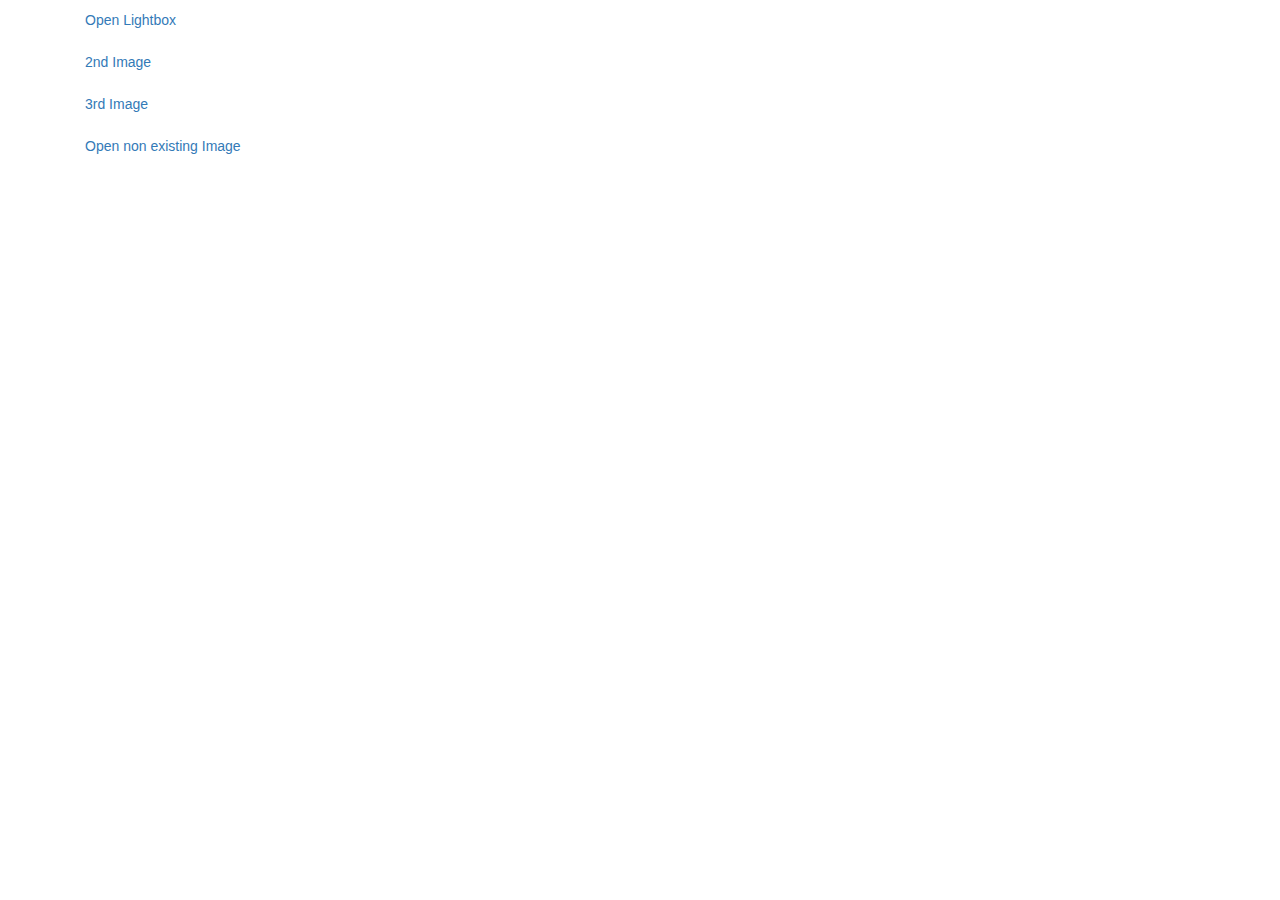
<file: pop_up.html>
<html>
<head>
	<title>Popup</title>
	<link rel="stylesheet" href="http://maxcdn.bootstrapcdn.com/bootstrap/3.3.5/css/bootstrap.min.css">
<style type="text/css">
.modal.and.carousel {
  position: absolute; // Needed because the carousel overrides the position property
}
</style>
<script type="text/javascript" src="http://code.jquery.com/jquery-1.10.2.min.js"></script>
<script type="text/javascript" src="http://netdna.bootstrapcdn.com/bootstrap/3.2.0/js/bootstrap.min.js"></script>
</head>
<body>
<div class="container">

  <ul class="nav nav-pills nav-stacked">
    <li><a href="#lightbox" data-toggle="modal">Open Lightbox</a></li>
    <li><a href="#lightbox" data-toggle="modal" data-slide-to="1">2nd Image</a></li>
    <li><a href="#lightbox" data-toggle="modal" data-slide-to="2">3rd Image</a></li>
    <li><a href="#lightbox" data-toggle="modal" data-slide-to="15">Open non existing Image</a></li>
  </ul>
  
  <div class="modal fade and carousel slide" id="lightbox">
    <div class="modal-dialog">
      <div class="modal-content">
        <div class="modal-body">
          <ol class="carousel-indicators">
            <li data-target="#lightbox" data-slide-to="0" class="active"></li>
            <li data-target="#lightbox" data-slide-to="1"></li>
            <li data-target="#lightbox" data-slide-to="2"></li>
          </ol>
          <div class="carousel-inner">
            <div class="item active">
              <img src="img/n_edit.png" alt="First slide">
            </div>
            <div class="item">
              <img src="img/n_home.png" alt="Second slide">
            </div>
            <div class="item">
              <img src="img/n_expense.png" alt="Third slide">
              <div class="carousel-caption"><p>even with captions...</p></div>
            </div>
          </div><!-- /.carousel-inner -->
          <a class="left carousel-control" href="#lightbox" role="button" data-slide="prev">
            <span class="glyphicon glyphicon-chevron-left"></span>
          </a>
          <a class="right carousel-control" href="#lightbox" role="button" data-slide="next">
            <span class="glyphicon glyphicon-chevron-right"></span>
          </a>
        </div><!-- /.modal-body -->
      </div><!-- /.modal-content -->
    </div><!-- /.modal-dialog -->
  </div><!-- /.modal -->

</div><!-- /.container -->

</body>
</html>
</file>
